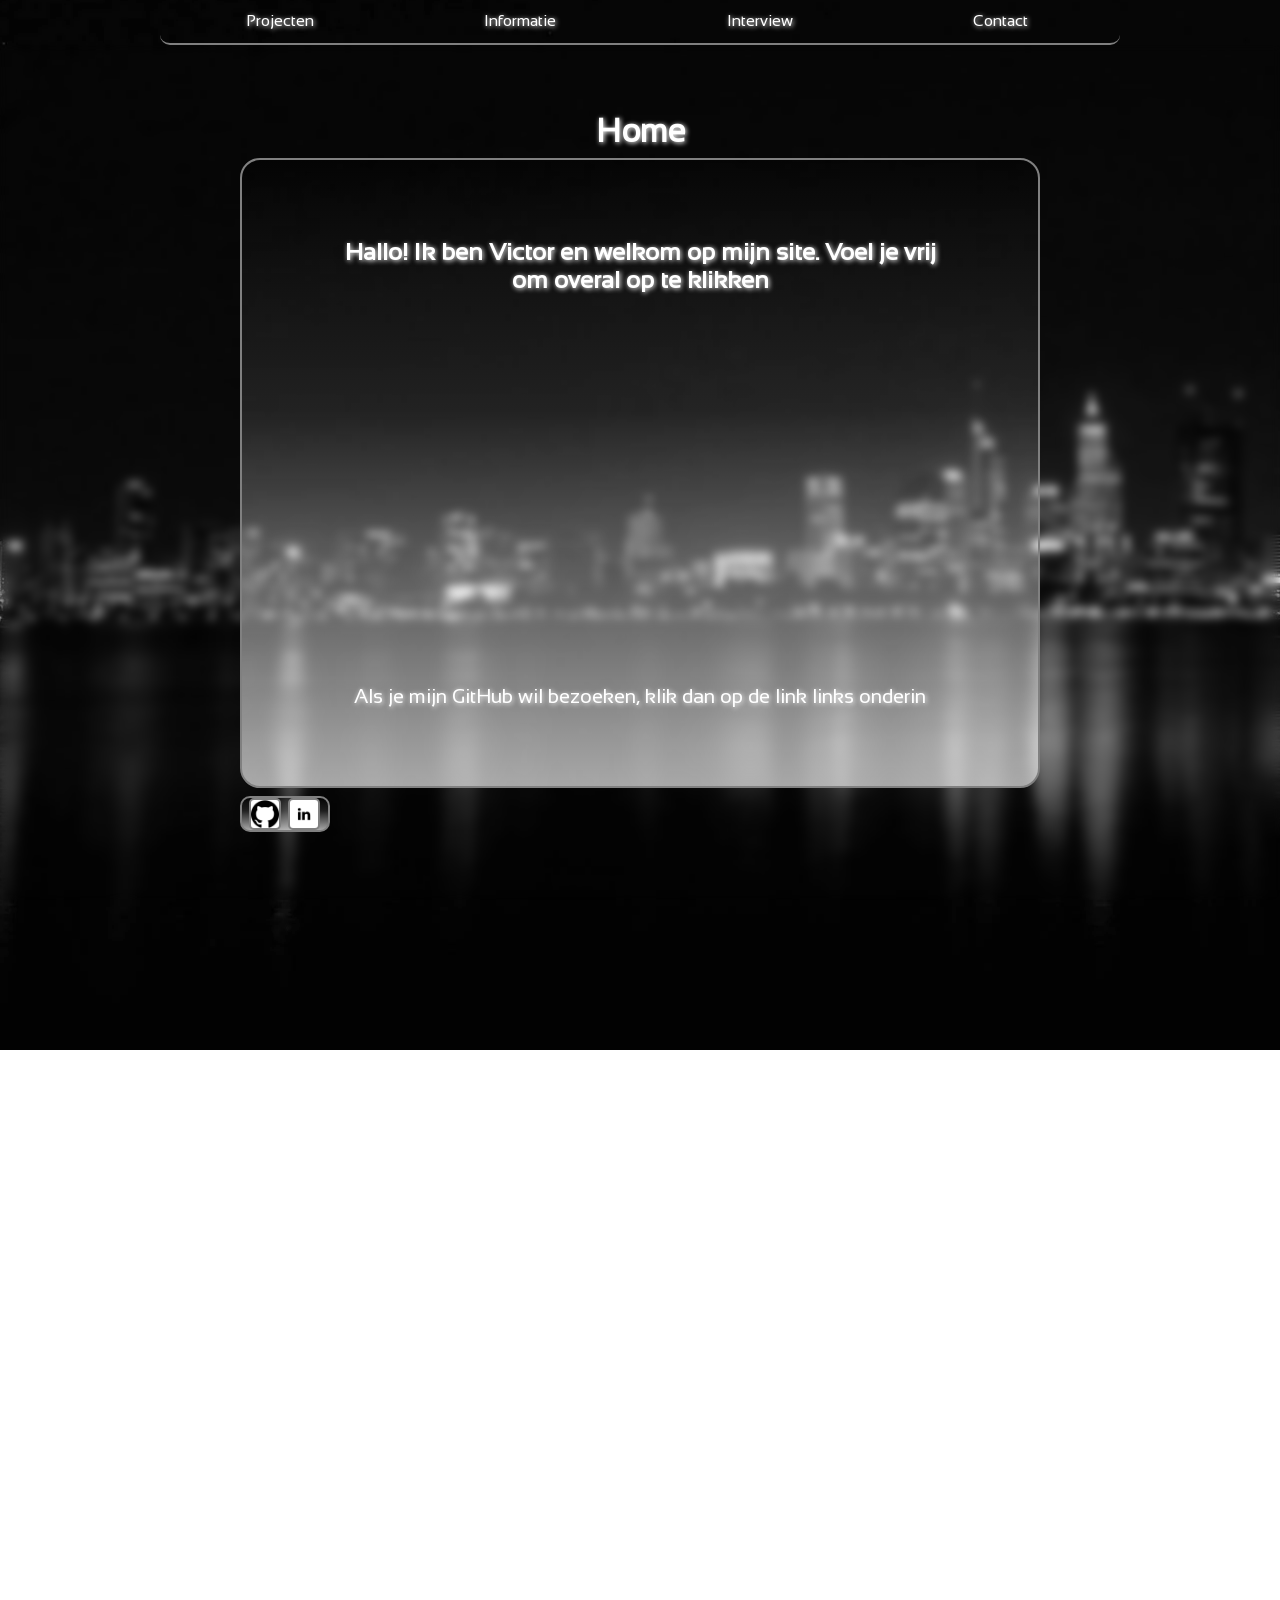
<file: index.html>
<!DOCTYPE html>
<html lang="en">
    <head>
        <meta charset="UTF-8">
        <meta name="viewport" content="width=device-width, initial-scale=1.0">
        <meta name="description" content="My portfolio site.">
        <link rel="stylesheet" href="style.css">
        <title>Portfolio</title>
    </head>
    <body>
        <nav class="nav" id="navmove">
            <div class="desktopmenu">
                <div class="menuitems">
                    <a href="/pages/projects/projects.html" class="links">
                        Projecten
                    </a>
                </div>
                <div class="menuitems">
                    <a href="pages/info/info.html" class="links">
                        Informatie
                    </a>
                </div>
                <div class="menuitems">
                    <a href="pages/interview/interview.html" class="links">
                        Interview
                    </a>
                </div>
                <div class="menuitems">
                    <a href="/pages/contact/contact.html" class="links">
                        Contact
                    </a>
                </div>
            </div>
            <div class="mobilemenu">
                <button class="menu" onclick="menutoggle()">
                    <p class="accessibility">
                        Menu
                    </p>
                    <div>
                    </div>
                    <div>
                    </div>
                    <div>
                    </div>
                </button>
            </div>
        </nav>
        <main class="mainblur">
            <h1>
                Home
            </h1>
            <section class="container">
                <article class="home">
                    <h1>
                        Hallo! Ik ben Victor en welkom op mijn site. Voel je vrij om overal op te klikken
                    </h1>

                    <p>
                        Als je mijn GitHub wil bezoeken, klik dan op de link links onderin
                    </p>
                </article>
            </section>
            <section class="alignmentbox">
                <article class="linkcontainer">
                    <a href="https://github.com/victorardian" target="_blank">
                        <img src="/images/github.png" alt="Link to GitHub" class="generalimage">
                    </a>
                    <a href="https://www.linkedin.com" target="_blank">
                        <img src="/images/linkedin.png" alt="Link to LinkedIn" class="generalimage">
                    </a>
                </article>
            </section>
        </main>
        <aside class="side" id="sidemove">
            <div class="sideitems">
                <a href="/pages/projects/projects.html" class="links" tabindex="-1">
                    Projecten
                </a>
            </div>
            <div class="sideitems">
                <a href="/pages/info/info.html" class="links" tabindex="-1">
                    Informatie
                </a>
            </div>
            <div class="sideitems">
                <a href="/pages/interview/interview.html" class="links" tabindex="-1">
                    Interview
                </a>
            </div>
            <div class="sideitems">
                <a href="/pages/contact/contact.html" class="links" tabindex="-1">
                    Contact
                </a>
            </div>
            <div class="sideitems">
                <p>
                    Gemaakt door Victor
                </p>
            </div>
        </aside>

        <script src="script.js"></script>
    </body>
</html>
</file>
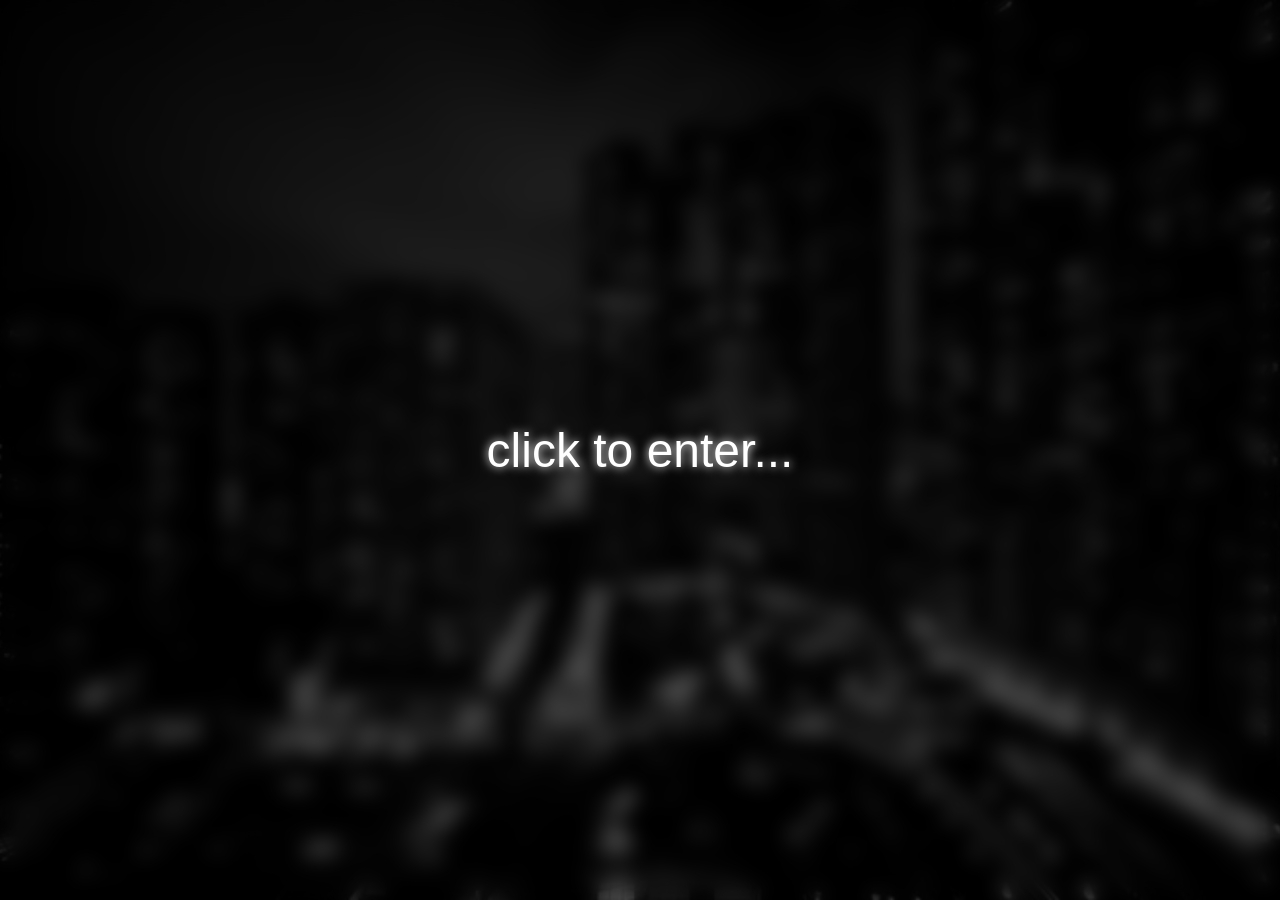
<file: html.html>
<!DOCTYPE html>
<html lang="en">
    <head>
        <script src="js.js"></script>
        <link rel="stylesheet" href="css.css">
        <meta charset="UTF-8">
        <meta name="viewport" content="width=device-width, initial-scale=1.0">
        <title>?</title>
    </head>
    <body>
        <div id="main">
            <div>
                <p id="enter" onclick="functransition()">click to enter...</p>
            </div>
        </div>
    </body>
</html>
</file>
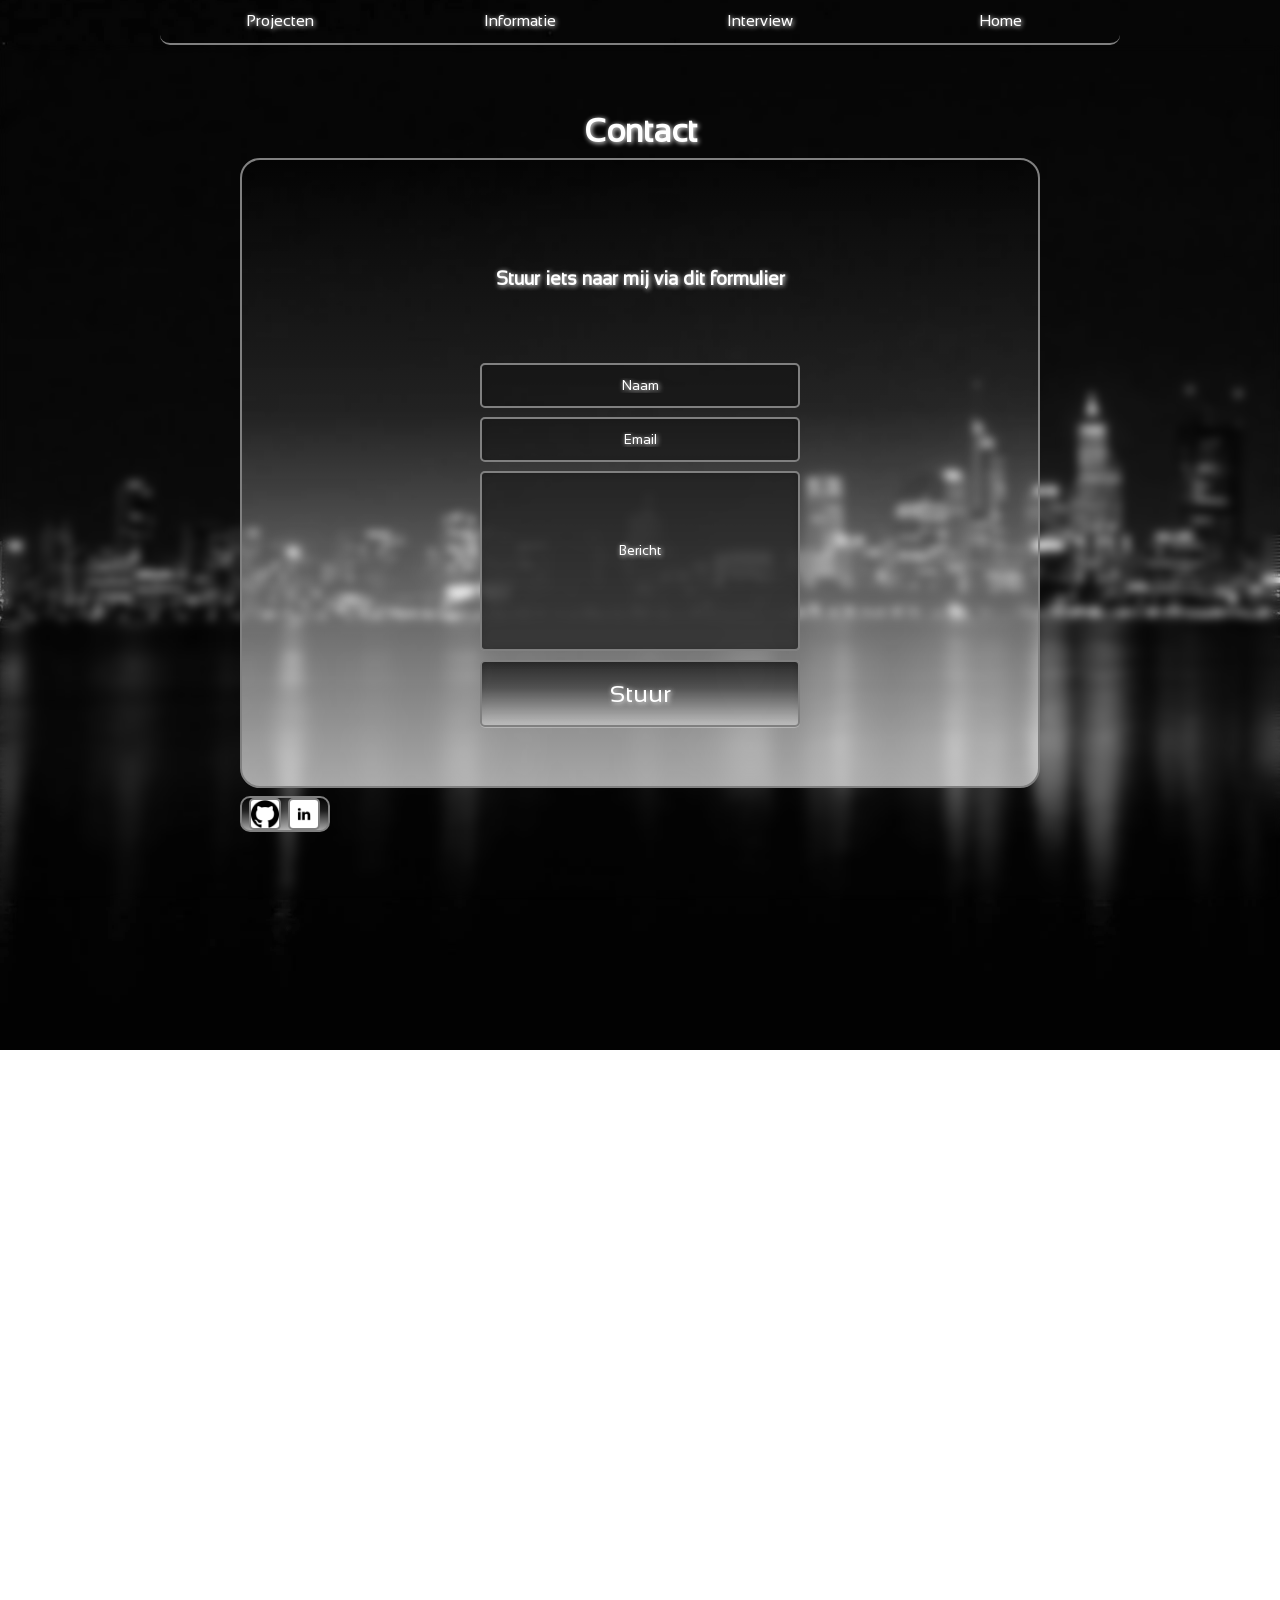
<file: pages/contact/contact.html>
<!DOCTYPE html>
<html lang="en">
    <head>
        <meta charset="UTF-8">
        <meta name="viewport" content="width=device-width, initial-scale=1.0">
        <meta name="description" content="My portfolio site.">
        <link rel="stylesheet" href="/pages/contact/style.css">
        <title>Portfolio</title>
    </head>
    <body>
        <nav class="nav" id="navmove">
            <div class="desktopmenu">
                <div class="menuitems">
                    <a href="/pages/projects/projects.html" class="links">
                        Projecten
                    </a>
                </div>
                <div class="menuitems">
                    <a href="/pages/info/info.html" class="links">
                        Informatie
                    </a>
                </div>
                <div class="menuitems">
                    <a href="/pages/interview/interview.html" class="links">
                        Interview
                    </a>
                </div>
                <div class="menuitems">
                    <a href="/index.html" class="links">
                        Home
                    </a>
                </div>
            </div>
            <div class="mobilemenu">
                <button class="menu" onclick="menutoggle()">
                    <p class="accessibility">
                        Menu
                    </p>
                    <div>
                    </div>
                    <div>
                    </div>
                    <div>
                    </div>
                </button>
            </div>
        </nav>
        <main class="mainblur">
            <h1>
                Contact
            </h1>
            <section class="container">
                <article class="home">
                    <h1>
                        Stuur iets naar mij via dit formulier
                    </h1>
                    <section class="aligner">
                        <form class="sendform">
                            <input type="text" placeholder="Naam" pattern="[A-Za-z]+" minlength="2" maxlength="40" name="contact" required>
                            <input type="email" placeholder="Email" name="contact" required>
                            <textarea placeholder="Bericht" class="message" name="contact" required></textarea>
                            <input type="submit" value="Stuur">
                        </form>
                    </section>
                </article>
            </section>
            <section class="alignmentbox">
                <article class="linkcontainer">
                    <a href="https://github.com/victorardian" target="_blank">
                        <img src="/images/github.png" alt="Link to GitHub" class="generalimage">
                    </a>
                    <a href="https://www.linkedin.com" target="_blank">
                        <img src="/images/linkedin.png" alt="Link to LinkedIn" class="generalimage">
                    </a>
                </article>
            </section>
        </main>
        <aside class="side" id="sidemove">
            <div class="sideitems">
                <a href="/pages/projects/projects.html" class="links" tabindex="-1">
                    Projecten
                </a>
            </div>
            <div class="sideitems">
                <a href="/pages/info/info.html" class="links" tabindex="-1">
                    Informatie
                </a>
            </div>
            <div class="sideitems">
                <a href="/pages/interview/interview.html" class="links" tabindex="-1">
                    Interview
                </a>
            </div>
            <div class="sideitems">
                <a href="/index.html" class="links" tabindex="-1">
                    Home
                </a>
            </div>
            <div class="sideitems">
                <p>
                    Gemaakt door Victor
                </p>
            </div>
        </aside>

        <script src="/pages/contact/script.js"></script>
    </body>
</html>
</file>
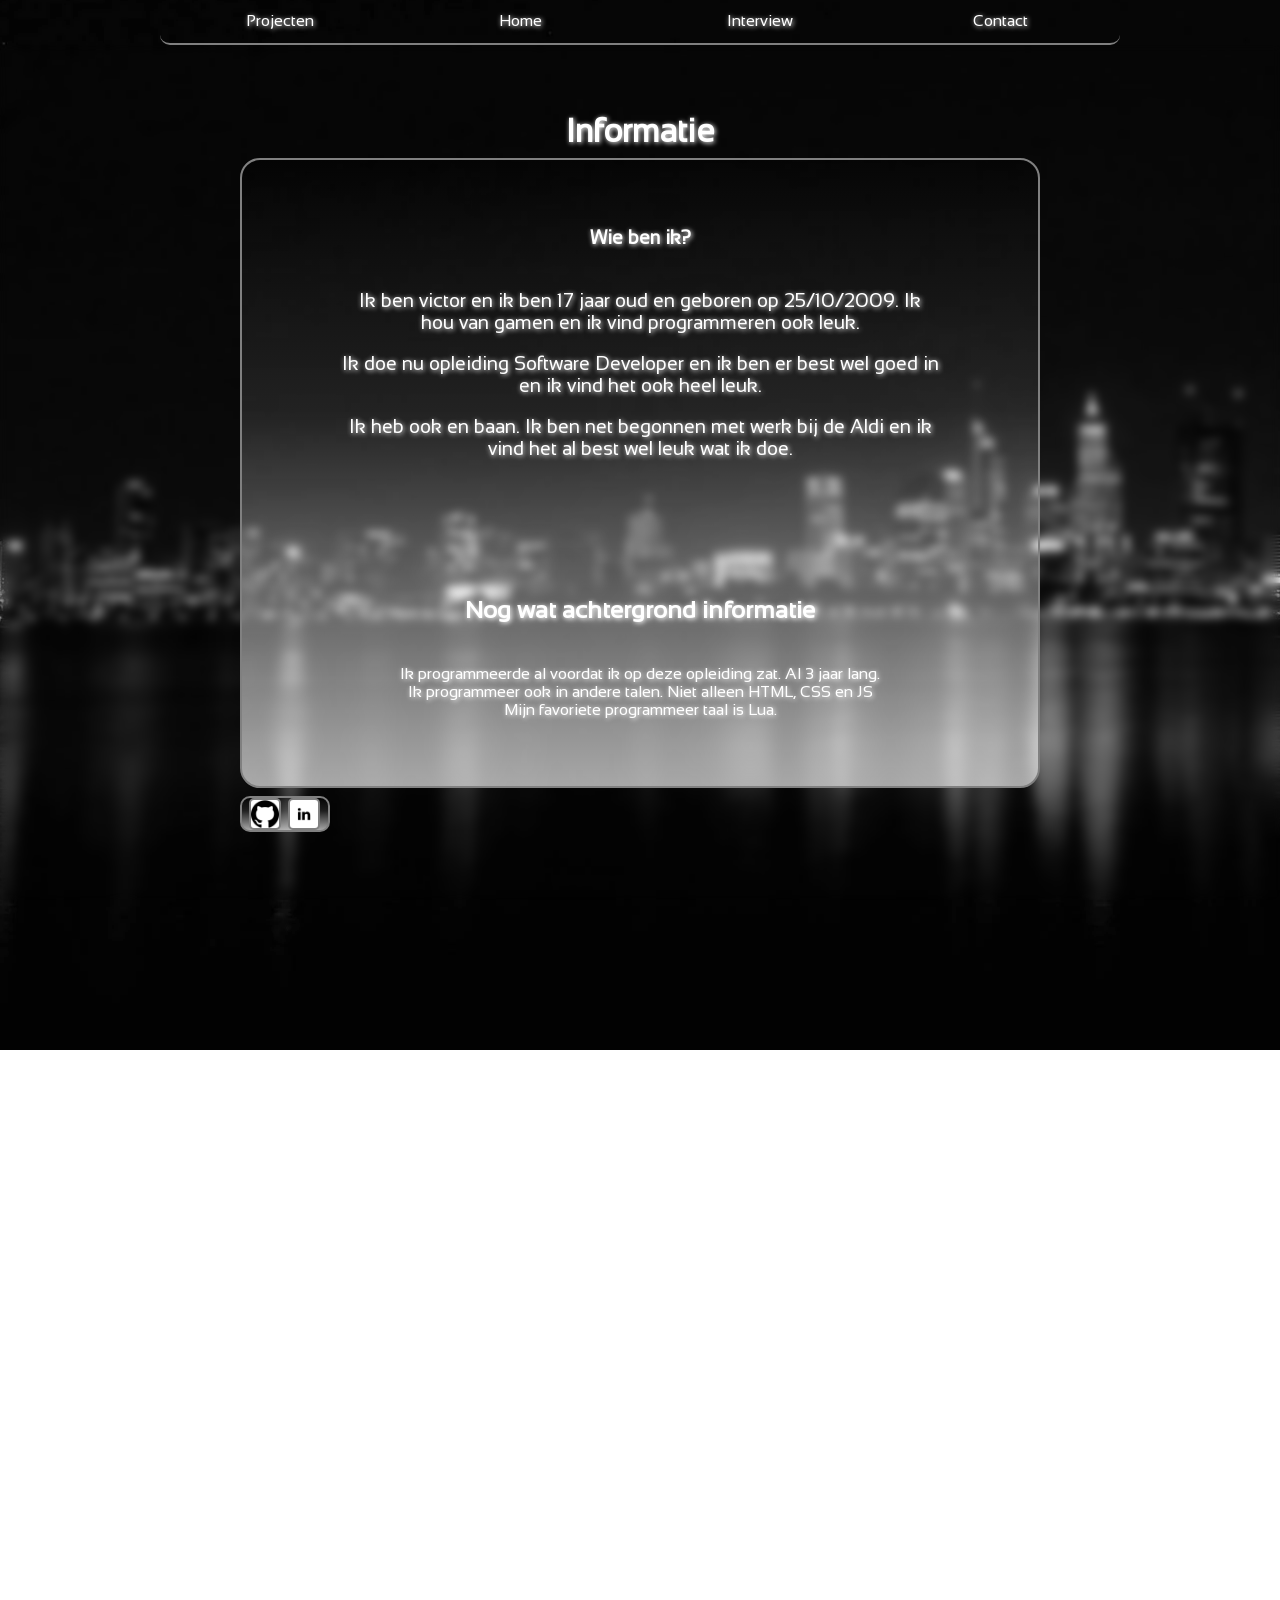
<file: pages/info/info.html>
<!DOCTYPE html>
<html lang="en">
    <head>
        <meta charset="UTF-8">
        <meta name="viewport" content="width=device-width, initial-scale=1.0">
        <meta name="description" content="My portfolio site.">
        <link rel="stylesheet" href="/pages/info/style.css">
        <title>Portfolio</title>
    </head>
    <body>
        <nav class="nav" id="navmove">
            <div class="desktopmenu">
                <div class="menuitems">
                    <a href="/pages/projects/projects.html" class="links">
                        Projecten
                    </a>
                </div>
                <div class="menuitems">
                    <a href="/index.html" class="links">
                        Home
                    </a>
                </div>
                <div class="menuitems">
                    <a href="/pages/interview/interview.html" class="links">
                        Interview
                    </a>
                </div>
                <div class="menuitems">
                    <a href="/pages/contact/contact.html" class="links">
                        Contact
                    </a>
                </div>
            </div>
            <div class="mobilemenu">
                <button class="menu" onclick="menutoggle()">
                    <p class="accessibility">
                        Menu
                    </p>
                    <div>
                    </div>
                    <div>
                    </div>
                    <div>
                    </div>
                </button>
            </div>
        </nav>
        <main class="mainblur">
            <h1>
                Informatie
            </h1>
            <section class="container">
                <article class="home">
                    <h1>
                        Wie ben ik?
                    </h1>
                    <section class="aligner">
                        <p>
                            Ik ben victor en ik ben 17 jaar oud en geboren op 25/10/2009. Ik hou van gamen en ik
                            vind programmeren ook leuk.
                        </p>
                        <p>
                            Ik doe nu opleiding Software Developer en ik ben er best wel goed in en ik vind het ook
                            heel leuk.
                        </p>
                        <p>
                            Ik heb ook en baan. Ik ben net begonnen met werk bij de Aldi en ik vind het al best wel
                            leuk wat ik doe.
                        </p>
                    </section>
                        <h2>
                            Nog wat achtergrond informatie
                        </h2>
                        <ul>
                            <li>
                                Ik programmeerde al voordat ik op deze opleiding zat. Al 3 jaar lang.
                            </li>
                            <li>
                                Ik programmeer ook in andere talen. Niet alleen HTML, CSS en JS
                            </li>
                            <li>
                                Mijn favoriete programmeer taal is Lua.
                            </li>
                        </ul>
                </article>
            </section>
            <section class="alignmentbox">
                <article class="linkcontainer">
                    <a href="https://github.com/victorardian" target="_blank">
                        <img src="/images/github.png" alt="Link to GitHub" class="generalimage">
                    </a>
                    <a href="https://www.linkedin.com" target="_blank">
                        <img src="/images/linkedin.png" alt="Link to LinkedIn" class="generalimage">
                    </a>
                </article>
            </section>
        </main>
        <aside class="side" id="sidemove">
            <div class="sideitems">
                <a href="/pages/projects/projects.html" class="links" tabindex="-1">
                    Projecten
                </a>
            </div>
            <div class="sideitems">
                <a href="/index.html" class="links" tabindex="-1">
                    Home
                </a>
            </div>
            <div class="sideitems">
                <a href="/pages/interview/interview.html" class="links" tabindex="-1">
                    Interview
                </a>
            </div>
            <div class="sideitems">
                <a href="/pages/contact/contact.html" class="links" tabindex="-1">
                    Contact
                </a>
            </div>
            <div class="sideitems">
                <p>
                    Gemaakt door Victor
                </p>
            </div>
        </aside>

        <script src="/pages/info/script.js"></script>
    </body>
</html>
</file>
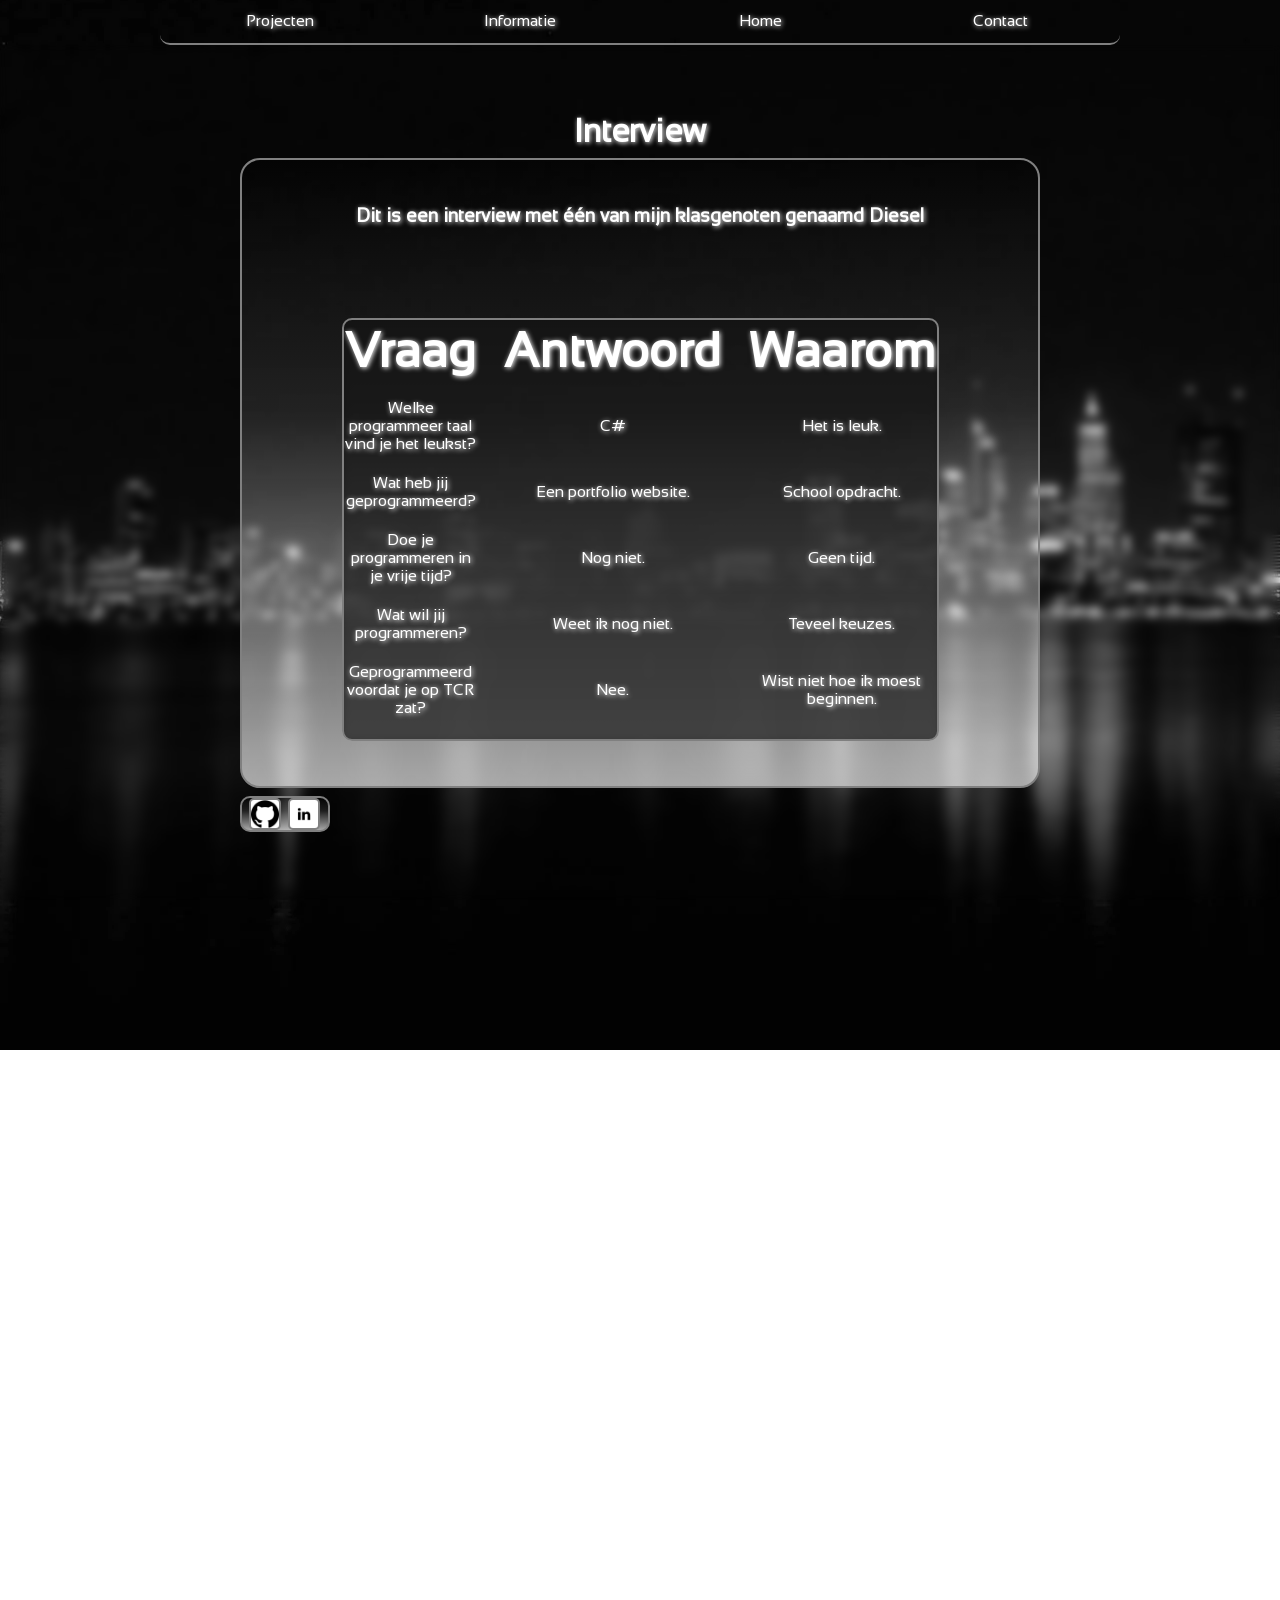
<file: pages/interview/interview.html>
<!DOCTYPE html>
<html lang="en">
    <head>
        <meta charset="UTF-8">
        <meta name="viewport" content="width=device-width, initial-scale=1.0">
        <meta name="description" content="My portfolio site.">
        <link rel="stylesheet" href="/pages/interview/style.css">
        <title>Portfolio</title>
    </head>
    <body>
        <nav class="nav" id="navmove">
            <div class="desktopmenu">
                <div class="menuitems">
                    <a href="/pages/projects/projects.html" class="links">
                        Projecten
                    </a>
                </div>
                <div class="menuitems">
                    <a href="/pages/info/info.html" class="links">
                        Informatie
                    </a>
                </div>
                <div class="menuitems">
                    <a href="/index.html" class="links">
                        Home
                    </a>
                </div>
                <div class="menuitems">
                    <a href="/pages/contact/contact.html" class="links">
                        Contact
                    </a>
                </div>
            </div>
            <div class="mobilemenu">
                <button class="menu" onclick="menutoggle()">
                    <p class="accessibility">
                        Menu
                    </p>
                    <div>
                    </div>
                    <div>
                    </div>
                    <div>
                    </div>
                </button>
            </div>
        </nav>
        <main class="mainblur">
            <h1>
                Interview
            </h1>
            <section class="container">
                <article class="home">
                    <h1>
                        Dit is een interview met één van mijn klasgenoten genaamd Diesel
                    </h1>
                    <table class="interview">
                        <tr>
                            <th>
                                Vraag
                            </th>
                            <th>
                                Antwoord
                            </th>
                            <th>
                                Waarom
                            </th>
                        </tr>
                        <tr>
                            <td>
                                Welke programmeer taal vind je het leukst?
                            </td>
                            <td>
                                C#
                            </td>
                            <td>
                                Het is leuk.
                            </td>
                        </tr>
                        <tr>
                            <td>
                                Wat heb jij geprogrammeerd?
                            </td>
                            <td>
                                Een portfolio website.
                            </td>
                            <td>
                                School opdracht.
                            </td>
                        </tr>
                        <tr>
                            <td>
                                Doe je programmeren in je vrije tijd?
                            </td>
                            <td>
                                Nog niet.
                            </td>
                            <td>
                                Geen tijd.
                            </td>
                        </tr>
                        <tr>
                            <td>
                                Wat wil jij programmeren?
                            </td>
                            <td>
                                Weet ik nog niet.
                            </td>
                            <td>
                                Teveel keuzes.
                            </td>
                        </tr>
                        <tr>
                            <td>
                                Geprogrammeerd voordat je op TCR zat?
                            </td>
                            <td>
                                Nee.
                            </td>
                            <td>
                                Wist niet hoe ik moest beginnen.
                            </td>
                        </tr>
                        <tr>

                        </tr>
                    </table>
                </article>
            </section>
            <section class="alignmentbox">
                <article class="linkcontainer">
                    <a href="https://github.com/victorardian" target="_blank">
                        <img src="/images/github.png" alt="Link to GitHub" class="generalimage">
                    </a>
                    <a href="https://www.linkedin.com" target="_blank">
                        <img src="/images/linkedin.png" alt="Link to LinkedIn" class="generalimage">
                    </a>
                </article>
            </section>
        </main>
        <aside class="side" id="sidemove">
            <div class="sideitems">
                <a href="/pages/projects/projects.html" class="links" tabindex="-1">
                    Projecten
                </a>
            </div>
            <div class="sideitems">
                <a href="/pages/info/info.html" class="links" tabindex="-1">
                    Informatie
                </a>
            </div>
            <div class="sideitems">
                <a href="/index.html" class="links" tabindex="-1">
                    Home
                </a>
            </div>
            <div class="sideitems">
                <a href="/pages/contact/contact.html" class="links" tabindex="-1">
                    Contact
                </a>
            </div>
            <div class="sideitems">
                <p>
                    Gemaakt door Victor
                </p>
            </div>
        </aside>

        <script src="/pages/interview/script.js"></script>
    </body>
</html>
</file>
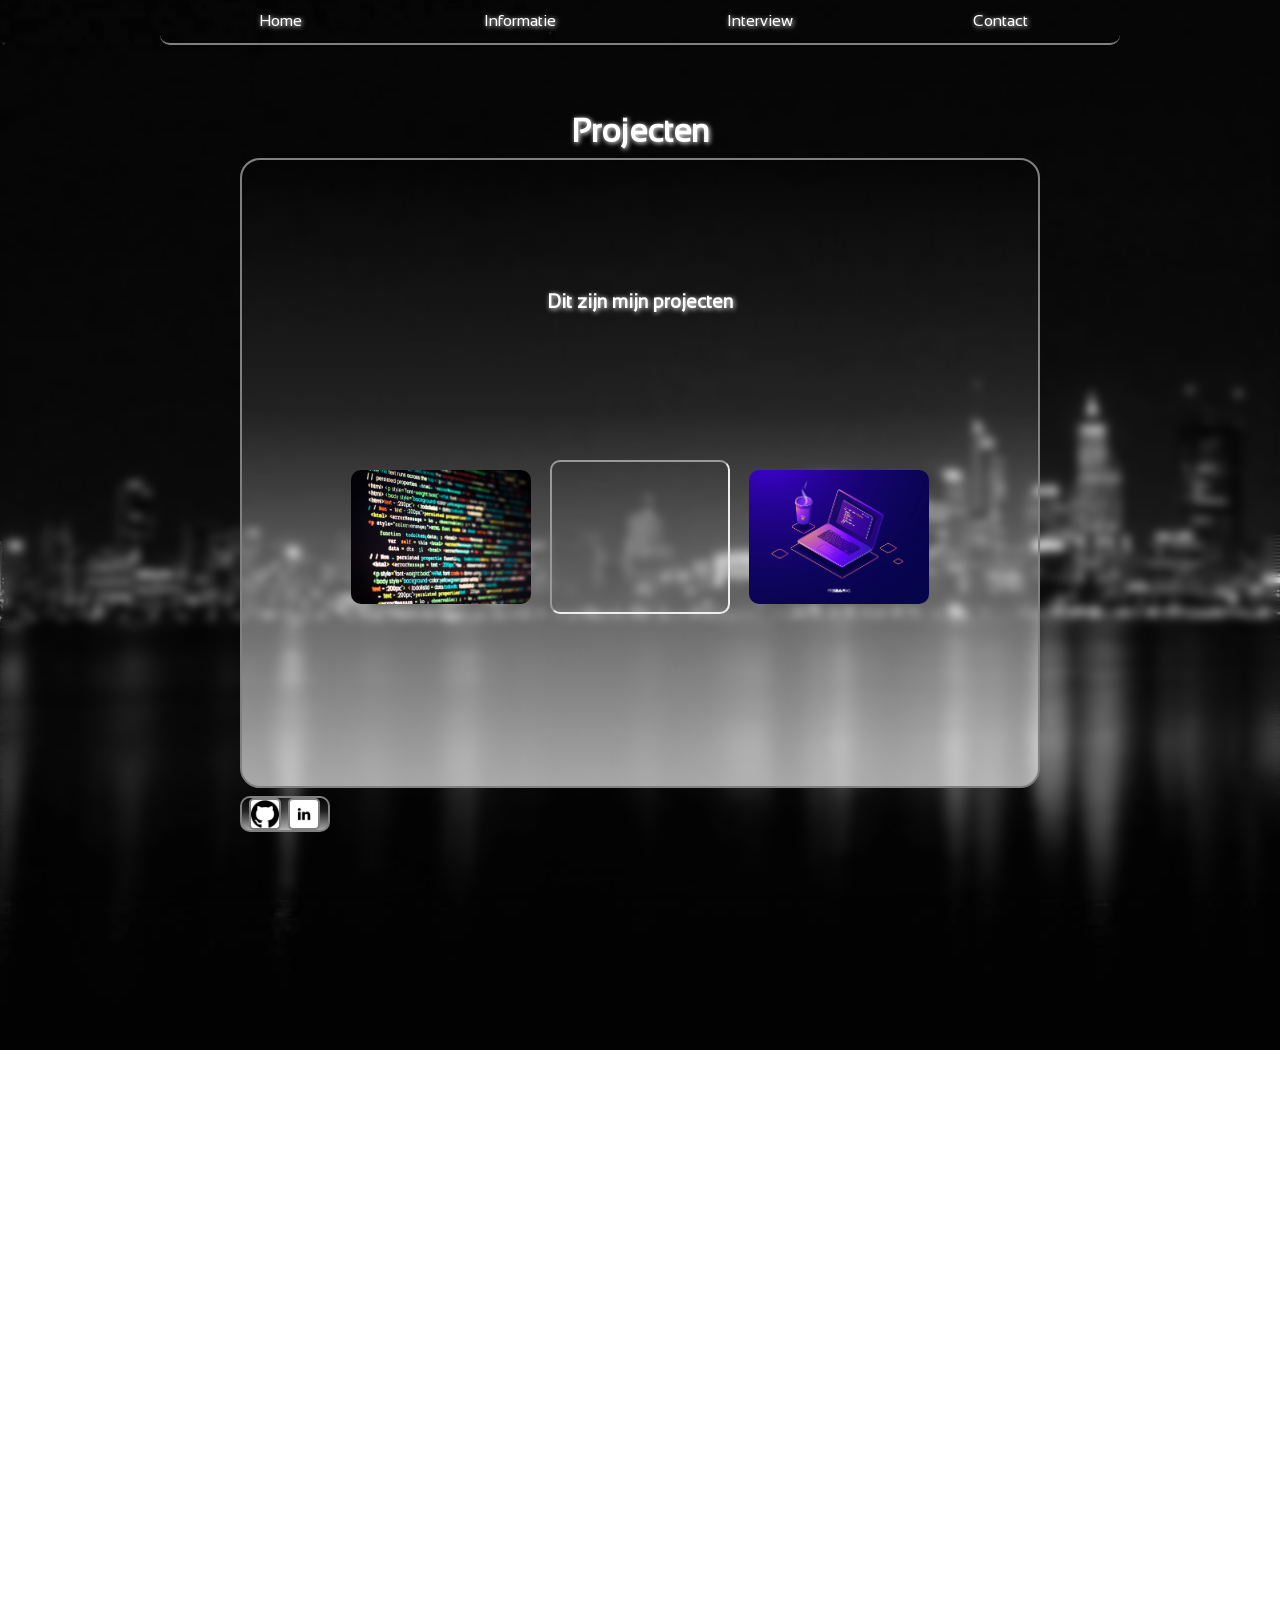
<file: pages/projects/projects.html>
<!DOCTYPE html>
<html lang="en">
    <head>
        <meta charset="UTF-8">
        <meta name="viewport" content="width=device-width, initial-scale=1.0">
        <meta name="description" content="My portfolio site.">
        <link rel="stylesheet" href="/pages/projects/style.css">
        <title>Portfolio</title>
    </head>
    <body>
        <nav class="nav" id="navmove">
            <div class="desktopmenu">
                <div class="menuitems">
                    <a href="/index.html" class="links">
                        Home
                    </a>
                </div>
                <div class="menuitems">
                    <a href="/pages/info/info.html" class="links">
                        Informatie
                    </a>
                </div>
                <div class="menuitems">
                    <a href="/pages/interview/interview.html" class="links">
                        Interview
                    </a>
                </div>
                <div class="menuitems">
                    <a href="/pages/contact/contact.html" class="links">
                        Contact
                    </a>
                </div>
            </div>
            <div class="mobilemenu">
                <button class="menu" onclick="menutoggle()">
                    <p class="accessibility">
                        Menu
                    </p>
                    <div>
                    </div>
                    <div>
                    </div>
                    <div>
                    </div>
                </button>
            </div>
        </nav>
        <main class="mainblur">
            <h1>
                Projecten
            </h1>
            <section class="container">
                <article class="home">
                    <h1>
                        Dit zijn mijn projecten
                    </h1>
                    <section class="aligner">
                        <img src="/images/programming.png" alt="Afbeelding van programmeren" class="projectimage">
                        <iframe src="https://www.youtube.com/embed/bXfXdJs6J7k" class="projectvideo">

                        </iframe>
                        <img src="/images/laptop.png" alt="Afbeelding van laptop" class="projectimage">
                    </section>
                </article>
            </section>
            <section class="alignmentbox">
                <article class="linkcontainer">
                    <a href="https://github.com/victorardian" target="_blank">
                        <img src="/images/github.png" alt="Link to GitHub" class="generalimage">
                    </a>
                    <a href="https://www.linkedin.com" target="_blank">
                        <img src="/images/linkedin.png" alt="Link to LinkedIn" class="generalimage">
                    </a>
                </article>
            </section>
        </main>
        <aside class="side" id="sidemove">
            <div class="sideitems">
                <a href="/index.html" class="links" tabindex="-1">
                    Home
                </a>
            </div>
            <div class="sideitems">
                <a href="/pages/info/info.html" class="links" tabindex="-1">
                    Informatie
                </a>
            </div>
            <div class="sideitems">
                <a href="/pages/interview/interview.html" class="links" tabindex="-1">
                    Interview
                </a>
            </div>
            <div class="sideitems">
                <a href="/pages/contact/contact.html" class="links" tabindex="-1">
                    Contact
                </a>
            </div>
            <div class="sideitems">
                <p>
                    Gemaakt door Victor
                </p>
            </div>
        </aside>

        <script src="/pages/projects/script.js"></script>
    </body>
</html>
</file>
<file: style.css>
@font-face {
    font-family: sansation_regular;
    src: url(/fonts/Sansation_Regular.ttf);
}

@font-face {
    font-family: sansation_bold;
    src: url(/fonts/Sansation_Bold.ttf);
}

/*
element
*/

* {
    font-family: sansation_regular;
    color: white;
    box-sizing: border-box;
    text-shadow: white 1px 1px 5px;
}

body {
    background: url(/images/dark_city.png) center fixed no-repeat;
    padding: 0;
    margin: 0;
    display: flex;
    align-items: center;
    justify-content: center;
    flex-direction: column;
    overflow: hidden;
}

p {
    margin: 0;
    cursor: default;
}

h1 {
    margin: 0;
    cursor: default;
}

/*
class
*/

.links {
    text-decoration: none;
    border-bottom: 2px solid transparent;
    border-radius: 10px;
    padding: 0.25em;
    transition: border-bottom 0.125s;
}

.links:hover {
    border-bottom: 2px solid rgba(190, 190, 190, 1);
}

.nav {
    background-color: rgba(0, 0, 0, 0);
    border-bottom: 2px solid rgba(calc(255 / 2), calc(255 / 2), calc(255 / 2), 1);
    border-radius: 10px;
    height: 5dvh;
    max-width: 75dvw;
    width: 100%;
    display: flex;
    align-items: center;
    justify-content: center;
    transition: transform 0.25s ease-in-out;
}

.desktopmenu {
    width: 100%;
    height: 100%;
    display: flex;
    align-items: center;
    justify-content: space-evenly;
}

.mobilemenu {
    width: 100%;
    height: 100%;
    display: none;

    button {
        background-color: rgba(0, 0, 0, 0);
        border: none;
        max-width: 10dvw;
        width: 100%;
        height: 100%;
        gap: 0.5em;
        padding: 0;
        padding-bottom: 0.5em;
        display: none;
        cursor: pointer;
    }

    p {
        font-size: 0px;
    }

    div {
        background-color: white;
        max-width: 6dvw;
        width: 100%;
        height: 10%;
        display: none;
    }
}

.menuitems {
    height: 100%;
    max-width: 33.3%;
    width: 100%;
    display: flex;
    align-items: center;
    justify-content: center;
    transition: background-image 0.25s ease-out;
}

.sideitems {
    height: 11.5%;
    width: 100%;
    font-size: clamp(0.5em, 3.5vw, 3em);
    display: flex;
    align-items: center;
    justify-content: center;
}

.side {
    background-color: rgba(calc(255 / 16), calc(255 / 16), calc(255 / 16), 0.75);
    backdrop-filter: blur(5px);
    border: 1px solid rgba(calc(255 / 2), calc(255 / 2), calc(255 / 2), 0.75);
    border-bottom-left-radius: 10px;
    border-top-left-radius: 10px;
    max-width: 20dvw;
    width: 100%;
    height: 100dvh;
    display: flex;
    align-self: flex-end;
    align-items: center;
    flex-direction: column;
    transform: translateX(100%) translateY(-100%);
    transition: transform 0.25s ease-in-out;
}

.side div:last-of-type {
    display: flex;
    align-items: flex-end;
    height: 50%;

    p {
        text-align: center;
        font-size: 0.75em;
        margin: 0;
    }
}

.sidetransform {
    transform: translateX(0) translateY(-100%);
}

.menutransform {
    transform: translateX(-200%);
}

.mainblur {
    backdrop-filter: blur(5px);
    width: 100dvw;
    height: 95dvh;
    display: flex;
    align-items: center;
    justify-content: center;
    flex-direction: column;
}

.container {
    background-image: linear-gradient(rgba(0, 0, 0, 0.25), rgba(255, 255, 255, 0.1) 40%, rgba(255, 255, 255, 0.65) 100%, rgba(0, 0, 0, 0) 100%);
    border: 2px solid rgba(calc(255 / 2), calc(255 / 2), calc(255 / 2), 1);
    border-radius: 20px;
    max-width: 62.5dvw;
    max-height: 70dvh;
    width: 100%;
    height: 100%;
    margin-top: 0.5em;
    margin-bottom: 0.5em;
    display: flex;
    align-items: center;
    justify-content: center;
}

.home {
    max-height: 75%;
    height: 100%;
    max-width: 75%;
    width: 100%;
    text-align: center;
    display: flex;
    justify-content: space-between;
    flex-direction: column;

    p {
        padding: 0;
    }

    :first-child {
        font-size: 1.5em;
    }

    :last-child {
        font-size: 1.25em;
    }
}

.alignmentbox {
    max-width: 62.5dvw;
    width: 100%;
    display: flex;
}

.linkcontainer {
    background-image: linear-gradient(rgba(0, 0, 0, 0.25), rgba(255, 255, 255, 0.1) 40%, rgba(255, 255, 255, 0.65) 100%, rgba(0, 0, 0, 0) 100%);
    border: 2px solid rgba(calc(255 / 2), calc(255 / 2), calc(255 / 2), 1);
    border-radius: 10px;
    max-width: 7dvw;
    max-height: 10dvh;
    width: 100%;
    height: 100%;
    display: flex;
    align-items: center;
    justify-content: space-evenly;

    a {
        width: 2em;
        height: 2em;
    }
}

.generalimage {
    background-color: white;
    border: 2px solid rgba(calc(255 / 2), calc(255 / 2), calc(255 / 2), 1);
    border-radius: 5px;
    width: 2em;
    height: 2em;
    transition: filter 0.25s ease-in-out;
}

.generalimage:hover {
    filter: invert(100%);
}

@media (max-width: 800px) {
    .container {
        max-width: 90dvw;
    }

    .alignmentbox {
        max-width: 90dvw;
    }

    .linkcontainer {
        max-width: 10dvw;
    }
}

@media (max-width: 500px) {
    .container {
        max-width: 100dvw;
    }

    .alignmentbox {
        max-width: 100dvw;
    }

    .linkcontainer {
        max-width: 17.5dvw;
    }

    .nav {
        align-self: flex-end;
        max-width: 10dvw;
    }

    .desktopmenu {
        display: none;
    }

    .mobilemenu {
        display: flex;

        button {
            display: flex;
            align-items: center;
            justify-content: center;
            flex-direction: column;
        }
        
        div {
            display: block;
        }
    }
}
</file>
<file: css.css>
* {
    font-family: Arial, Helvetica, sans-serif;
}

body {
    background-image: url(city.jpg);
    background-repeat: no-repeat;
    background-size: cover;
    background-position: center;
    background-attachment: fixed;
}

#main {
    position: absolute;
    top: 0;
    left: 0;
    background-color: rgb(0, 0, 0, 0.7);
    backdrop-filter: blur(10px);
    width: 100%;
    height: 100%;
    display: flex;
    justify-content: center;
    align-items: center;
}

#enter {
    color: white;
    font-size: 3em;
    text-shadow: 0px 0px 10px white;
    position: relative;
    cursor: pointer;
}

.blurtransition {
    animation-name: unblur;
    animation-duration: 1s;
    animation-timing-function: ease-in-out;
    animation-fill-mode: forwards;
}

.fadetransition {
    animation-name: fade;
    animation-duration: 1s;
    animation-timing-function: ease-in-out;
    animation-fill-mode: forwards;
}

@keyframes unblur {
    0% {
        backdrop-filter: blur(10px);
    }

    100% {
        backdrop-filter: blur(2.5px);
    }
}

@keyframes fade {
    0% {
        top: 0px;
        cursor: default;
        opacity: 1;
    }

    100% {
        opacity: 0;
        cursor: default;
        top: 10px;
    }
}
</file>
<file: pages/contact/style.css>
@font-face {
    font-family: sansation_regular;
    src: url(/fonts/Sansation_Regular.ttf);
}

@font-face {
    font-family: sansation_bold;
    src: url(/fonts/Sansation_Bold.ttf);
}

/*
element
*/

* {
    font-family: sansation_regular;
    color: white;
    box-sizing: border-box;
    text-shadow: white 1px 1px 5px;
}

body {
    background: url(/images/dark_city.png) center fixed no-repeat;
    padding: 0;
    margin: 0;
    display: flex;
    align-items: center;
    justify-content: center;
    flex-direction: column;
    overflow: hidden;
}

h1 {
    margin: 0;
    cursor: default;
}

/*
class
*/

.links {
    text-decoration: none;
    border-bottom: 2px solid transparent;
    border-radius: 10px;
    padding: 0.25em;
    transition: border-bottom 0.125s;
}

.links:hover {
    border-bottom: 2px solid rgba(190, 190, 190, 1);
}

.nav {
    background-color: rgba(0, 0, 0, 0);
    border-bottom: 2px solid rgba(calc(255 / 2), calc(255 / 2), calc(255 / 2), 1);
    border-radius: 10px;
    height: 5dvh;
    max-width: 75dvw;
    width: 100%;
    display: flex;
    align-items: center;
    justify-content: center;
    transition: transform 0.25s ease-in-out;
}

.desktopmenu {
    width: 100%;
    height: 100%;
    display: flex;
    align-items: center;
    justify-content: space-evenly;
}

.mobilemenu {
    width: 100%;
    height: 100%;
    display: none;

    button {
        background-color: rgba(0, 0, 0, 0);
        border: none;
        max-width: 10dvw;
        width: 100%;
        height: 100%;
        gap: 0.5em;
        padding: 0;
        padding-bottom: 0.5em;
        display: none;
        cursor: pointer;
    }

    p {
        font-size: 0px;
    }

    div {
        background-color: white;
        max-width: 6dvw;
        width: 100%;
        height: 10%;
        display: none;
    }
}

.menuitems {
    height: 100%;
    max-width: 33.3%;
    width: 100%;
    display: flex;
    align-items: center;
    justify-content: center;
    transition: background-image 0.25s ease-out;
}

.sideitems {
    height: 11.5%;
    width: 100%;
    font-size: clamp(0.5em, 3.5vw, 3em);
    display: flex;
    align-items: center;
    justify-content: center;
}

.side {
    background-color: rgba(calc(255 / 16), calc(255 / 16), calc(255 / 16), 0.75);
    backdrop-filter: blur(5px);
    border: 1px solid rgba(calc(255 / 2), calc(255 / 2), calc(255 / 2), 0.75);
    border-bottom-left-radius: 10px;
    border-top-left-radius: 10px;
    max-width: 20dvw;
    width: 100%;
    height: 100dvh;
    display: flex;
    align-self: flex-end;
    align-items: center;
    flex-direction: column;
    transform: translateX(100%) translateY(-100%);
    transition: transform 0.25s ease-in-out;
}

.side div:last-of-type {
    display: flex;
    align-items: flex-end;
    height: 50%;

    p {
        text-align: center;
        font-size: 0.75em;
        margin: 0;
    }
}

.sidetransform {
    transform: translateX(0) translateY(-100%);
}

.menutransform {
    transform: translateX(-200%);
}

.mainblur {
    backdrop-filter: blur(5px);
    width: 100dvw;
    height: 95dvh;
    display: flex;
    align-items: center;
    justify-content: center;
    flex-direction: column;
}

.container {
    background-image: linear-gradient(rgba(0, 0, 0, 0.25), rgba(255, 255, 255, 0.1) 40%, rgba(255, 255, 255, 0.65) 100%, rgba(0, 0, 0, 0) 100%);
    border: 2px solid rgba(calc(255 / 2), calc(255 / 2), calc(255 / 2), 1);
    border-radius: 20px;
    max-width: 62.5dvw;
    max-height: 70dvh;
    width: 100%;
    height: 100%;
    margin-top: 0.5em;
    margin-bottom: 0.5em;
    display: flex;
    align-items: center;
    justify-content: center;
}

.home {
    max-height: 85%;
    height: 100%;
    max-width: 75%;
    width: 100%;
    text-align: center;
    display: flex;
    justify-content: space-around;
    flex-direction: column;
}

.aligner {
    height: 50%;
    display: flex;
    align-items: center;
    justify-content: center;
    flex-direction: column;
}

.sendform {
    display: flex;
    flex-direction: column;
    gap: 1dvh;

    input {
        background-color: rgba(calc(255 / 16), calc(255 / 16), calc(255 / 16), 0.75);
        backdrop-filter: blur(5px);
        border: 2px solid rgba(calc(255 / 2), calc(255 / 2), calc(255 / 2), 1);
        border-radius: 5px;
        width: 25dvw;
        text-align: center;
    }

    input:not(.message) {
        height: 5dvh;
    }

    input:last-child {
        background-image: linear-gradient(rgba(0, 0, 0, 0.25), rgba(255, 255, 255, 0.1) 40%, rgba(255, 255, 255, 0.65) 100%, rgba(0, 0, 0, 0) 100%);
        height: 7.5dvh;
        cursor: pointer;
        font-size: clamp(1.5em, 1.75vw, 2em);
    }

    input::placeholder {
        color: white;
        text-shadow: white 1px 1px 5px;
    }
}

.message {
    height: 20dvh;
    background-color: rgba(calc(255 / 16), calc(255 / 16), calc(255 / 16), 0.75);
    backdrop-filter: blur(5px);
    border: 2px solid rgba(calc(255 / 2), calc(255 / 2), calc(255 / 2), 1);
    border-radius: 5px;
    width: 25dvw;
    resize: none;
}

.message::placeholder {
    color: white;
    text-shadow: white 1px 1px 5px;
    transform: translateY(450%);
    text-align: center;
}

.alignmentbox {
    max-width: 62.5dvw;
    width: 100%;
    display: flex;
}

.linkcontainer {
    background-image: linear-gradient(rgba(0, 0, 0, 0.25), rgba(255, 255, 255, 0.1) 40%, rgba(255, 255, 255, 0.65) 100%, rgba(0, 0, 0, 0) 100%);
    border: 2px solid rgba(calc(255 / 2), calc(255 / 2), calc(255 / 2), 1);
    border-radius: 10px;
    max-width: 7dvw;
    max-height: 10dvh;
    width: 100%;
    height: 100%;
    display: flex;
    align-items: center;
    justify-content: space-evenly;

    a {
        width: 2em;
        height: 2em;
    }
}

.generalimage {
    background-color: white;
    border: 2px solid rgba(calc(255 / 2), calc(255 / 2), calc(255 / 2), 1);
    border-radius: 5px;
    width: 2em;
    height: 2em;
    transition: filter 0.25s ease-in-out;
}

.generalimage:hover {
    filter: invert(100%);
}

@media (max-width: 800px) {
    .container {
        max-width: 90dvw;
    }

    .sendform {

        input {
            width: 50dvw;
        }
    }

    .alignmentbox {
        max-width: 90dvw;
    }

    .linkcontainer {
        max-width: 10dvw;
    }
}

@media (max-width: 500px) {
    .container {
        max-width: 100dvw;
    }

    .alignmentbox {
        max-width: 100dvw;
    }

    .linkcontainer {
        max-width: 17.5dvw;
    }

    .nav {
        align-self: flex-end;
        max-width: 10dvw;
    }

    .desktopmenu {
        display: none;
    }

    .mobilemenu {
        display: flex;

        button {
            display: flex;
            align-items: center;
            justify-content: center;
            flex-direction: column;
        }
        
        div {
            display: block;
        }
    }
}
</file>
<file: pages/info/style.css>
@font-face {
    font-family: sansation_regular;
    src: url(/fonts/Sansation_Regular.ttf);
}

@font-face {
    font-family: sansation_bold;
    src: url(/fonts/Sansation_Bold.ttf);
}

/*
element
*/

* {
    font-family: sansation_regular;
    color: white;
    box-sizing: border-box;
    text-shadow: white 1px 1px 5px;
}

body {
    background: url(/images/dark_city.png) center fixed no-repeat;
    padding: 0;
    margin: 0;
    display: flex;
    align-items: center;
    justify-content: center;
    flex-direction: column;
    overflow: hidden;
}

ul {
    list-style-type: none;
    margin: 0;
    padding: 0;
    cursor: default;
}

p {
    font-size: clamp(1em, 1.5vw, 3em);
    cursor: default;
    margin-top: 0;
    padding: 0;
}

h1 {
    margin: 0;
    cursor: default;
}

h2 {
    cursor: default;
    margin: 0;
    padding: 0;
}

/*
class
*/

.links {
    text-decoration: none;
    border-bottom: 2px solid transparent;
    border-radius: 10px;
    padding: 0.25em;
    transition: border-bottom 0.125s;
}

.links:hover {
    border-bottom: 2px solid rgba(190, 190, 190, 1);
}

.nav {
    background-color: rgba(0, 0, 0, 0);
    border-bottom: 2px solid rgba(calc(255 / 2), calc(255 / 2), calc(255 / 2), 1);
    border-radius: 10px;
    height: 5dvh;
    max-width: 75dvw;
    width: 100%;
    display: flex;
    align-items: center;
    justify-content: center;
    transition: transform 0.25s ease-in-out;
}

.desktopmenu {
    width: 100%;
    height: 100%;
    display: flex;
    align-items: center;
    justify-content: space-evenly;
}

.mobilemenu {
    width: 100%;
    height: 100%;
    display: none;

    button {
        background-color: rgba(0, 0, 0, 0);
        border: none;
        max-width: 10dvw;
        width: 100%;
        height: 100%;
        gap: 0.5em;
        padding: 0;
        padding-bottom: 0.5em;
        display: none;
        cursor: pointer;
    }

    p {
        font-size: 0px;
    }

    div {
        background-color: white;
        max-width: 6dvw;
        width: 100%;
        height: 10%;
        display: none;
    }
}

.menuitems {
    height: 100%;
    max-width: 33.3%;
    width: 100%;
    display: flex;
    align-items: center;
    justify-content: center;
    transition: background-image 0.25s ease-out;
}

.sideitems {
    height: 11.5%;
    width: 100%;
    font-size: clamp(0.5em, 3.5vw, 3em);
    display: flex;
    align-items: center;
    justify-content: center;
}

.side {
    background-color: rgba(calc(255 / 16), calc(255 / 16), calc(255 / 16), 0.75);
    backdrop-filter: blur(5px);
    border: 1px solid rgba(calc(255 / 2), calc(255 / 2), calc(255 / 2), 0.75);
    border-bottom-left-radius: 10px;
    border-top-left-radius: 10px;
    max-width: 20dvw;
    width: 100%;
    height: 100dvh;
    display: flex;
    align-self: flex-end;
    align-items: center;
    flex-direction: column;
    transform: translateX(100%) translateY(-100%);
    transition: transform 0.25s ease-in-out;
}

.side div:last-of-type {
    display: flex;
    align-items: flex-end;
    height: 50%;

    p {
        text-align: center;
        font-size: 0.75em;
        margin: 0;
    }
}

.sidetransform {
    transform: translateX(0) translateY(-100%);
}

.menutransform {
    transform: translateX(-200%);
}

.mainblur {
    backdrop-filter: blur(5px);
    width: 100dvw;
    height: 95dvh;
    display: flex;
    align-items: center;
    justify-content: center;
    flex-direction: column;
}

.container {
    background-image: linear-gradient(rgba(0, 0, 0, 0.25), rgba(255, 255, 255, 0.1) 40%, rgba(255, 255, 255, 0.65) 100%, rgba(0, 0, 0, 0) 100%);
    border: 2px solid rgba(calc(255 / 2), calc(255 / 2), calc(255 / 2), 1);
    border-radius: 20px;
    max-width: 62.5dvw;
    max-height: 70dvh;
    width: 100%;
    height: 100%;
    margin-top: 0.5em;
    margin-bottom: 0.5em;
    display: flex;
    align-items: center;
    justify-content: center;
}

.home {
    max-height: 85%;
    height: 100%;
    max-width: 75%;
    width: 100%;
    text-align: center;
    display: flex;
    justify-content: space-around;
    flex-direction: column;
}

.aligner {
    height: 50%;
    display: flex;
    flex-direction: column;
}

.info {
    align-self: flex-start;
    
    li {
        font-size: clamp(1em, 3vw, 1.5em);
        text-align: left;
    }
}

.alignmentbox {
    max-width: 62.5dvw;
    width: 100%;
    display: flex;
}

.linkcontainer {
    background-image: linear-gradient(rgba(0, 0, 0, 0.25), rgba(255, 255, 255, 0.1) 40%, rgba(255, 255, 255, 0.65) 100%, rgba(0, 0, 0, 0) 100%);
    border: 2px solid rgba(calc(255 / 2), calc(255 / 2), calc(255 / 2), 1);
    border-radius: 10px;
    max-width: 7dvw;
    max-height: 10dvh;
    width: 100%;
    height: 100%;
    display: flex;
    align-items: center;
    justify-content: space-evenly;

    a {
        width: 2em;
        height: 2em;
    }
}

.generalimage {
    background-color: white;
    border: 2px solid rgba(calc(255 / 2), calc(255 / 2), calc(255 / 2), 1);
    border-radius: 5px;
    width: 2em;
    height: 2em;
    transition: filter 0.25s ease-in-out;
}

.generalimage:hover {
    filter: invert(100%);
}

@media (max-width: 800px) {
    .container {
        max-width: 90dvw;
    }

    .alignmentbox {
        max-width: 90dvw;
    }

    .linkcontainer {
        max-width: 10dvw;
    }
}

@media (max-width: 500px) {
    .container {
        max-width: 100dvw;
    }

    .alignmentbox {
        max-width: 100dvw;
    }

    .linkcontainer {
        max-width: 17.5dvw;
    }

    .nav {
        align-self: flex-end;
        max-width: 10dvw;
    }

    .desktopmenu {
        display: none;
    }

    .mobilemenu {
        display: flex;

        button {
            display: flex;
            align-items: center;
            justify-content: center;
            flex-direction: column;
        }
        
        div {
            display: block;
        }
    }
}
</file>
<file: pages/interview/style.css>
@font-face {
    font-family: sansation_regular;
    src: url(/fonts/Sansation_Regular.ttf);
}

@font-face {
    font-family: sansation_bold;
    src: url(/fonts/Sansation_Bold.ttf);
}

/*
element
*/

* {
    font-family: sansation_regular;
    color: white;
    box-sizing: border-box;
    text-shadow: white 1px 1px 5px;
}

body {
    background: url(/images/dark_city.png) center fixed no-repeat;
    padding: 0;
    margin: 0;
    display: flex;
    align-items: center;
    justify-content: center;
    flex-direction: column;
    overflow: hidden;
}

table {
    cursor: default;
}

h1 {
    margin: 0;
    cursor: default;
}

/*
class
*/

.links {
    text-decoration: none;
    border-bottom: 2px solid transparent;
    border-radius: 10px;
    padding: 0.25em;
    transition: border-bottom 0.125s;
}

.links:hover {
    border-bottom: 2px solid rgba(190, 190, 190, 1);
}

.nav {
    background-color: rgba(0, 0, 0, 0);
    border-bottom: 2px solid rgba(calc(255 / 2), calc(255 / 2), calc(255 / 2), 1);
    border-radius: 10px;
    height: 5dvh;
    max-width: 75dvw;
    width: 100%;
    display: flex;
    align-items: center;
    justify-content: center;
    transition: transform 0.25s ease-in-out;
}

.desktopmenu {
    width: 100%;
    height: 100%;
    display: flex;
    align-items: center;
    justify-content: space-evenly;
}

.mobilemenu {
    width: 100%;
    height: 100%;
    display: none;

    button {
        background-color: rgba(0, 0, 0, 0);
        border: none;
        max-width: 10dvw;
        width: 100%;
        height: 100%;
        gap: 0.5em;
        padding: 0;
        padding-bottom: 0.5em;
        display: none;
        cursor: pointer;
    }

    p {
        font-size: 0px;
    }

    div {
        background-color: white;
        max-width: 6dvw;
        width: 100%;
        height: 10%;
        display: none;
    }
}

.menuitems {
    height: 100%;
    max-width: 33.3%;
    width: 100%;
    display: flex;
    align-items: center;
    justify-content: center;
    transition: background-image 0.25s ease-out;
}

.sideitems {
    height: 11.5%;
    width: 100%;
    font-size: clamp(0.5em, 3.5vw, 3em);
    display: flex;
    align-items: center;
    justify-content: center;
}

.side {
    background-color: rgba(calc(255 / 16), calc(255 / 16), calc(255 / 16), 0.75);
    backdrop-filter: blur(5px);
    border: 1px solid rgba(calc(255 / 2), calc(255 / 2), calc(255 / 2), 0.75);
    border-bottom-left-radius: 10px;
    border-top-left-radius: 10px;
    max-width: 20dvw;
    width: 100%;
    height: 100dvh;
    display: flex;
    align-self: flex-end;
    align-items: center;
    flex-direction: column;
    transform: translateX(100%) translateY(-100%);
    transition: transform 0.25s ease-in-out;
}

.side div:last-of-type {
    display: flex;
    align-items: flex-end;
    height: 50%;

    p {
        text-align: center;
        font-size: 0.75em;
        margin: 0;
    }
}

.sidetransform {
    transform: translateX(0) translateY(-100%);
}

.menutransform {
    transform: translateX(-200%);
}

.mainblur {
    backdrop-filter: blur(5px);
    width: 100dvw;
    height: 95dvh;
    display: flex;
    align-items: center;
    justify-content: center;
    flex-direction: column;
}

.container {
    background-image: linear-gradient(rgba(0, 0, 0, 0.25), rgba(255, 255, 255, 0.1) 40%, rgba(255, 255, 255, 0.65) 100%, rgba(0, 0, 0, 0) 100%);
    border: 2px solid rgba(calc(255 / 2), calc(255 / 2), calc(255 / 2), 1);
    border-radius: 20px;
    max-width: 62.5dvw;
    max-height: 70dvh;
    width: 100%;
    height: 100%;
    margin-top: 0.5em;
    margin-bottom: 0.5em;
    display: flex;
    align-items: center;
    justify-content: center;
}

.home {
    height: 100%;
    max-width: 75%;
    width: 100%;
    text-align: center;
    display: flex;
    justify-content: space-around;
    flex-direction: column;
}

.interview {
    background-color: rgba(calc(255 / 16), calc(255 / 16), calc(255 / 16), 0.75);
    backdrop-filter: blur(5px);
    border: 2px solid rgba(calc(255 / 2), calc(255 / 2), calc(255 / 2), 1);
    border-radius: 10px;
    max-width: 100%;
    display: flex;
    align-items: center;
    justify-content: center;

    th {
        font-size: clamp(1.5em, 4vw, 3em);
        padding-left: 1dvw;
        padding-right: 1dvw;
        padding-bottom: 2dvh;
    }

    td {
        font-size: clamp(1em, 1.25vw, 1.5em);
        padding-left: 1dvw;
        padding-right: 1dvw;
        padding-bottom: 2dvh;
    }
}

.alignmentbox {
    max-width: 62.5dvw;
    width: 100%;
    display: flex;
}

.linkcontainer {
    background-image: linear-gradient(rgba(0, 0, 0, 0.25), rgba(255, 255, 255, 0.1) 40%, rgba(255, 255, 255, 0.65) 100%, rgba(0, 0, 0, 0) 100%);
    border: 2px solid rgba(calc(255 / 2), calc(255 / 2), calc(255 / 2), 1);
    border-radius: 10px;
    max-width: 7dvw;
    max-height: 10dvh;
    width: 100%;
    height: 100%;
    display: flex;
    align-items: center;
    justify-content: space-evenly;

    a {
        width: 2em;
        height: 2em;
    }
}

.generalimage {
    background-color: white;
    border: 2px solid rgba(calc(255 / 2), calc(255 / 2), calc(255 / 2), 1);
    border-radius: 5px;
    width: 2em;
    height: 2em;
    transition: filter 0.25s ease-in-out;
}

.generalimage:hover {
    filter: invert(100%);
}

@media (max-width: 800px) {
    .container {
        max-width: 90dvw;
    }

    .alignmentbox {
        max-width: 90dvw;
    }

    .linkcontainer {
        max-width: 10dvw;
    }
}

@media (max-width: 500px) {
    .container {
        max-width: 100dvw;
    }

    .alignmentbox {
        max-width: 100dvw;
    }

    .linkcontainer {
        max-width: 17.5dvw;
    }

    .nav {
        align-self: flex-end;
        max-width: 10dvw;
    }

    .desktopmenu {
        display: none;
    }

    .mobilemenu {
        display: flex;

        button {
            display: flex;
            align-items: center;
            justify-content: center;
            flex-direction: column;
        }
        
        div {
            display: block;
        }
    }
}
</file>
<file: pages/projects/style.css>
@font-face {
    font-family: sansation_regular;
    src: url(/fonts/Sansation_Regular.ttf);
}

@font-face {
    font-family: sansation_bold;
    src: url(/fonts/Sansation_Bold.ttf);
}

/*
element
*/

* {
    font-family: sansation_regular;
    color: white;
    box-sizing: border-box;
    text-shadow: white 1px 1px 5px;
}

body {
    background: url(/images/dark_city.png) center fixed no-repeat;
    padding: 0;
    margin: 0;
    display: flex;
    align-items: center;
    justify-content: center;
    flex-direction: column;
    overflow: hidden;
}

h1 {
    margin: 0;
    cursor: default;
}

/*
class
*/

.links {
    text-decoration: none;
    border-bottom: 2px solid transparent;
    border-radius: 10px;
    padding: 0.25em;
    transition: border-bottom 0.125s;
}

.links:hover {
    border-bottom: 2px solid rgba(190, 190, 190, 1);
}

.nav {
    background-color: rgba(0, 0, 0, 0);
    border-bottom: 2px solid rgba(calc(255 / 2), calc(255 / 2), calc(255 / 2), 1);
    border-radius: 10px;
    height: 5dvh;
    max-width: 75dvw;
    width: 100%;
    display: flex;
    align-items: center;
    justify-content: center;
    transition: transform 0.25s ease-in-out;
}

.desktopmenu {
    width: 100%;
    height: 100%;
    display: flex;
    align-items: center;
    justify-content: space-evenly;
}

.mobilemenu {
    width: 100%;
    height: 100%;
    display: none;

    button {
        background-color: rgba(0, 0, 0, 0);
        border: none;
        max-width: 10dvw;
        width: 100%;
        height: 100%;
        gap: 0.5em;
        padding: 0;
        padding-bottom: 0.5em;
        display: none;
        cursor: pointer;
    }

    p {
        font-size: 0px;
    }

    div {
        background-color: white;
        max-width: 6dvw;
        width: 100%;
        height: 10%;
        display: none;
    }
}

.menuitems {
    height: 100%;
    max-width: 33.3%;
    width: 100%;
    display: flex;
    align-items: center;
    justify-content: center;
    transition: background-image 0.25s ease-out;
}

.sideitems {
    height: 11.5%;
    width: 100%;
    font-size: clamp(0.5em, 3.5vw, 3em);
    display: flex;
    align-items: center;
    justify-content: center;
}

.side {
    background-color: rgba(calc(255 / 16), calc(255 / 16), calc(255 / 16), 0.75);
    backdrop-filter: blur(5px);
    border: 1px solid rgba(calc(255 / 2), calc(255 / 2), calc(255 / 2), 0.75);
    border-bottom-left-radius: 10px;
    border-top-left-radius: 10px;
    max-width: 20dvw;
    width: 100%;
    height: 100dvh;
    display: flex;
    align-self: flex-end;
    align-items: center;
    flex-direction: column;
    transform: translateX(100%) translateY(-100%);
    transition: transform 0.25s ease-in-out;
}

.side div:last-of-type {
    display: flex;
    align-items: flex-end;
    height: 50%;

    p {
        text-align: center;
        font-size: 0.75em;
        margin: 0;
    }
}

.sidetransform {
    transform: translateX(0) translateY(-100%);
}

.menutransform {
    transform: translateX(-200%);
}

.mainblur {
    backdrop-filter: blur(5px);
    width: 100dvw;
    height: 95dvh;
    display: flex;
    align-items: center;
    justify-content: center;
    flex-direction: column;
}

.container {
    background-image: linear-gradient(rgba(0, 0, 0, 0.25), rgba(255, 255, 255, 0.1) 40%, rgba(255, 255, 255, 0.65) 100%, rgba(0, 0, 0, 0) 100%);
    border: 2px solid rgba(calc(255 / 2), calc(255 / 2), calc(255 / 2), 1);
    border-radius: 20px;
    max-width: 62.5dvw;
    max-height: 70dvh;
    width: 100%;
    height: 100%;
    margin-top: 0.5em;
    margin-bottom: 0.5em;
    display: flex;
    align-items: center;
    justify-content: center;
}

.home {
    max-height: 75%;
    height: 100%;
    max-width: 75%;
    width: 100%;
    text-align: center;
    display: flex;
    justify-content: space-around;
    flex-direction: column;
}

.aligner {
    height: 50%;
    display: flex;
    align-items: center;
    justify-content: space-around;
}

.projectimage {
    border-radius: 10px;
    min-width: 10%;
    max-width: 30%;
}

.projectvideo {
    border-radius: 10px;
    min-width: 10%;
    max-width: 30%;
}

.alignmentbox {
    max-width: 62.5dvw;
    width: 100%;
    display: flex;
}

.linkcontainer {
    background-image: linear-gradient(rgba(0, 0, 0, 0.25), rgba(255, 255, 255, 0.1) 40%, rgba(255, 255, 255, 0.65) 100%, rgba(0, 0, 0, 0) 100%);
    border: 2px solid rgba(calc(255 / 2), calc(255 / 2), calc(255 / 2), 1);
    border-radius: 10px;
    max-width: 7dvw;
    max-height: 10dvh;
    width: 100%;
    height: 100%;
    display: flex;
    align-items: center;
    justify-content: space-evenly;

    a {
        width: 2em;
        height: 2em;
    }
}

.generalimage {
    background-color: white;
    border: 2px solid rgba(calc(255 / 2), calc(255 / 2), calc(255 / 2), 1);
    border-radius: 5px;
    width: 2em;
    height: 2em;
    transition: filter 0.25s ease-in-out;
}

.generalimage:hover {
    filter: invert(100%);
}

@media (max-width: 800px) {
    .container {
        max-width: 90dvw;
    }

    .alignmentbox {
        max-width: 90dvw;
    }

    .linkcontainer {
        max-width: 10dvw;
    }
}

@media (max-width: 500px) {
    .container {
        max-width: 100dvw;
    }

    .alignmentbox {
        max-width: 100dvw;
    }

    .linkcontainer {
        max-width: 17.5dvw;
    }

    .nav {
        align-self: flex-end;
        max-width: 10dvw;
    }

    .desktopmenu {
        display: none;
    }

    .mobilemenu {
        display: flex;

        button {
            display: flex;
            align-items: center;
            justify-content: center;
            flex-direction: column;
        }
        
        div {
            display: block;
        }
    }
}
</file>
